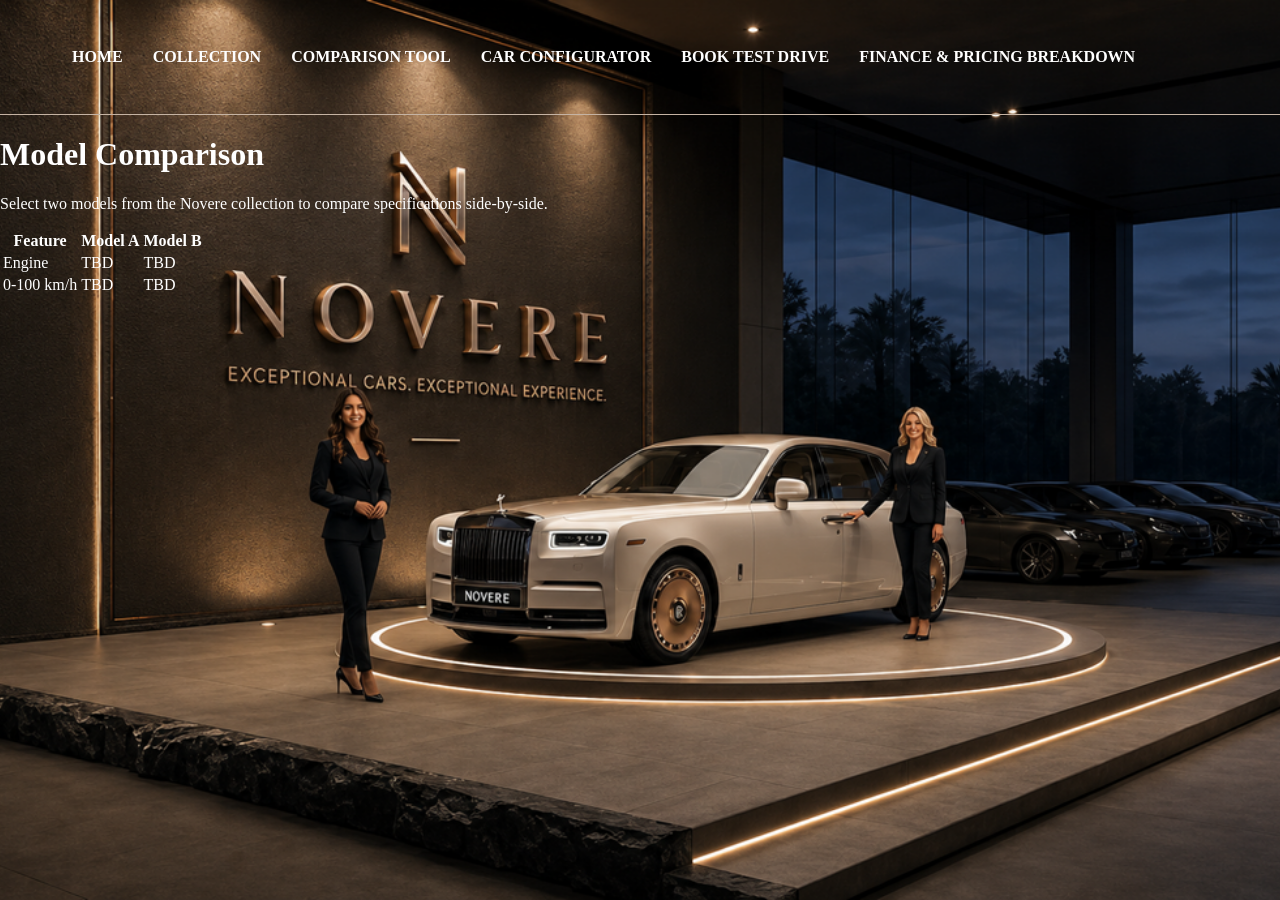
<file: pages/comparisontool.html>
<!DOCTYPE html>
<html lang="en">
<head>
    <meta charset="UTF-8">
    <meta name="viewport" content="width=device-width, initial-scale=1.0">
    <link rel="stylesheet" href="../css/style.css">
    <title>Comparison Tool | NOVERE</title>
</head>
<body>

    <!-- Navigation bar -->
    <nav>
        <ul>
            <li><a href="../index.html">HOME</a></li>
            <li><a href="collection.html">COLLECTION</a></li>
            <li><a href="comparison.html">COMPARISON TOOL</a></li>
            <li><a href="configurator.html">CAR CONFIGURATOR</a></li>
            <li><a href="test-drive.html">BOOK TEST DRIVE</a></li>
            <li><a href="finance.html">FINANCE & PRICING BREAKDOWN</a></li>
        </ul>
    </nav>

    <main class="comparison-page">
        <h1>Model Comparison</h1>
        <p>Select two models from the Novere collection to compare specifications side-by-side.</p>
        
        <div class="comparison-container">
            <!-- Placeholder for comparison logic -->
            <table class="comparison-table">
                <thead>
                    <tr>
                        <th>Feature</th>
                        <th>Model A</th>
                        <th>Model B</th>
                    </tr>
                </thead>
                <tbody>
                    <tr>
                        <td>Engine</td>
                        <td>TBD</td>
                        <td>TBD</td>
                    </tr>
                    <tr>
                        <td>0-100 km/h</td>
                        <td>TBD</td>
                        <td>TBD</td>
                    </tr>
                </tbody>
            </table>
        </div>
    </main>

</body>
</html>
</file>
<file: css/style.css>
:root {
    --onyx: #1a1a1a;
    --stone: #c5b3a3;
    --gold: #d4af37;
    --white: #ffffff;
}
body {
    background-color: var(--onyx);
    color: var(--white);
    font-family: 'Bodoni MT', serif;
    margin: 0;

    background-image: url("../images/homepage.png");
    background-size: cover;
    background-position: center;
    background-repeat: no-repeat;
    min-height: 100vh;
}

nav {
    display: flex;
    justify-content: space-between;
    padding: 2rem;
    border-bottom: 1px solid var(--stone);
}

.logo {
    font-size: 1.5rem;
    letter-spacing: 0.3rem;
}

nav ul {
    display: flex;
    list-style: none;
    gap: 2rem;
    color: var(--stone);
}

/* Consolidated Hero Section with homepage.jpg */
.hero {
    height: 80vh;
    display: flex;
    flex-direction: column;
    justify-content: center;
    align-items: center;
    text-align: center;
    
    /* Background Image using homepage.jpg */
    background-image: url('images/homepage.png');
    background-size: cover;
    background-position: center;
    background-repeat: no-repeat;
    
    /* Dark overlay for text contrast */
    background-color: rgba(0, 0, 0, 0.5);
    background-blend-mode: overlay;
}

.brand-name {
    font-size: 1.2rem;
    letter-spacing: 0.5rem;
    color: var(--stone);
    text-transform: uppercase;
    margin-bottom: 0.5rem;
}

.hero h1 {
    font-size: 3.5rem;
    letter-spacing: 0.1rem;
    color: var(--white);
    margin: 0;
}

.hero p {
    font-size: 1.1rem;
    color: var(--stone);
    margin-top: 1rem;
    letter-spacing: 0.2rem;
}
nav ul {
    list-style: none;
    display: flex;
    gap: 30px;
}

nav a {
    text-decoration: none;
    color: white; /* or black depending on your design */
    font-weight: bold;
}

nav a:hover {
    color: white;
}
</file>
